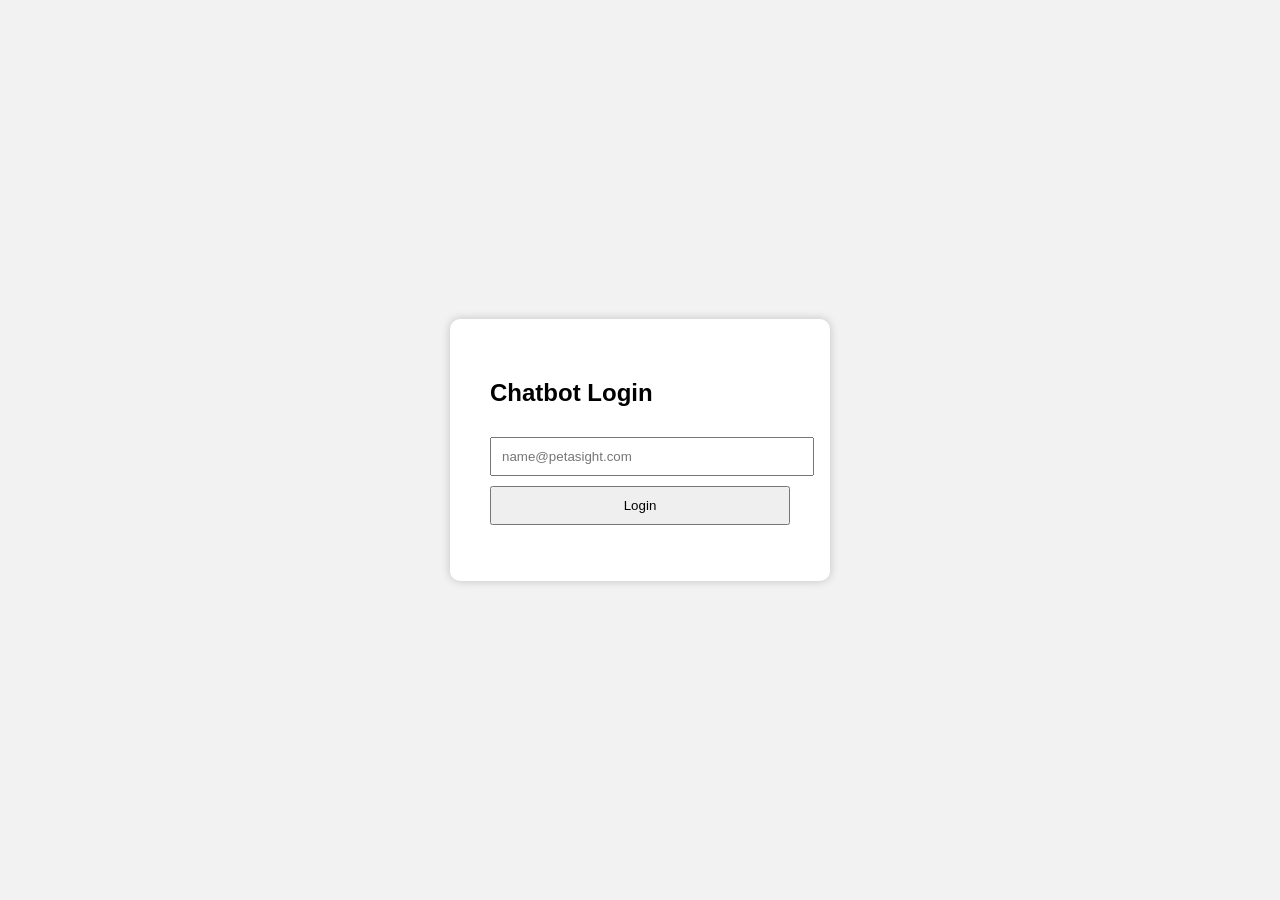
<file: index.html>
<!DOCTYPE html>
<html>
<head>
<title>Login</title>
<link rel="stylesheet" href="style.css">
</head>

<body>

<div class="loginBox">

<h2>Chatbot Login</h2>

<input id="email" type="email" placeholder="name@petasight.com">

<button onclick="login()">Login</button>

<p id="error"></p>

</div>

<script src="login.js"></script>

</body>
</html>
</file>
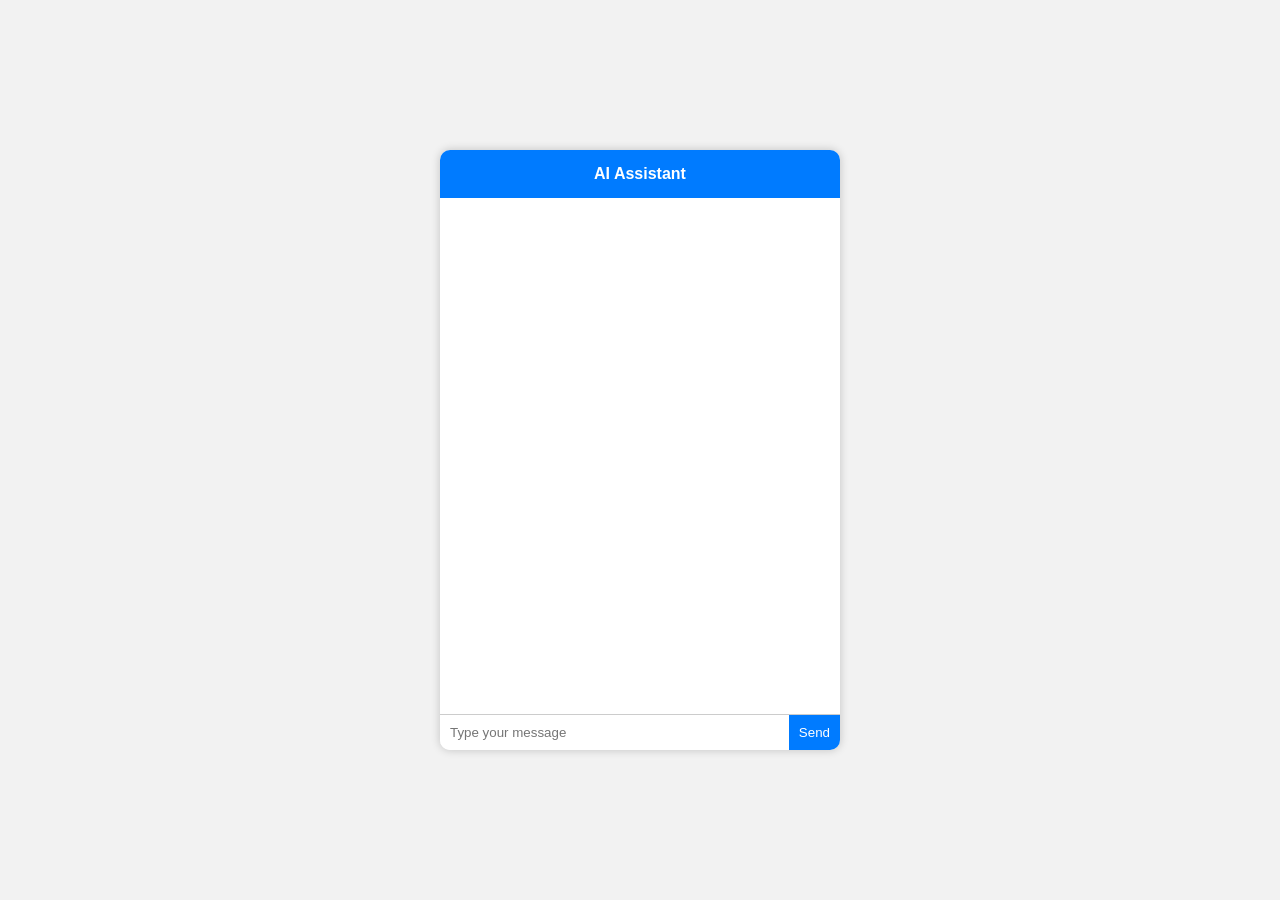
<file: chat.html>
<!DOCTYPE html>
<html>

<head>
<title>AI Chatbot</title>
<link rel="stylesheet" href="style.css">
</head>

<body>

<div class="chatContainer">

<div class="chatHeader">
AI Assistant
</div>

<div id="chatWindow"></div>

<div class="chatInput">

<input id="message" placeholder="Type your message">

<button onclick="sendMessage()">Send</button>

</div>

</div>

<script src="chat.js"></script>

</body>
</html>
</file>
<file: style.css>
body{

font-family:Arial;
background:#f2f2f2;
margin:0;
height:100vh;
display:flex;
align-items:center;
justify-content:center;

}

/* login */

.loginBox{

background:white;
padding:40px;
border-radius:10px;
width:300px;
box-shadow:0 0 10px rgba(0,0,0,0.2);

}

.loginBox input{

width:100%;
padding:10px;
margin-top:10px;

}

.loginBox button{

margin-top:10px;
width:100%;
padding:10px;

}

/* chat */

.chatContainer{

width:400px;
height:600px;
background:white;
display:flex;
flex-direction:column;
border-radius:10px;
overflow:hidden;
box-shadow:0 0 10px rgba(0,0,0,0.2);

}

.chatHeader{

background:#007bff;
color:white;
padding:15px;
text-align:center;
font-weight:bold;

}

#chatWindow{

flex:1;
padding:10px;
overflow-y:auto;

}

.message{

padding:10px;
border-radius:6px;
margin:5px 0;
max-width:75%;

}

.user{

background:#ddd;
margin-left:auto;

}

.bot{

color:white;

}

.chatInput{

display:flex;
border-top:1px solid #ccc;

}

.chatInput input{

flex:1;
padding:10px;
border:none;

}

.chatInput button{

padding:10px;
background:#007bff;
color:white;
border:none;

}

/* WCAG focus */

input:focus,
button:focus{

outline:3px solid black;

}
</file>
